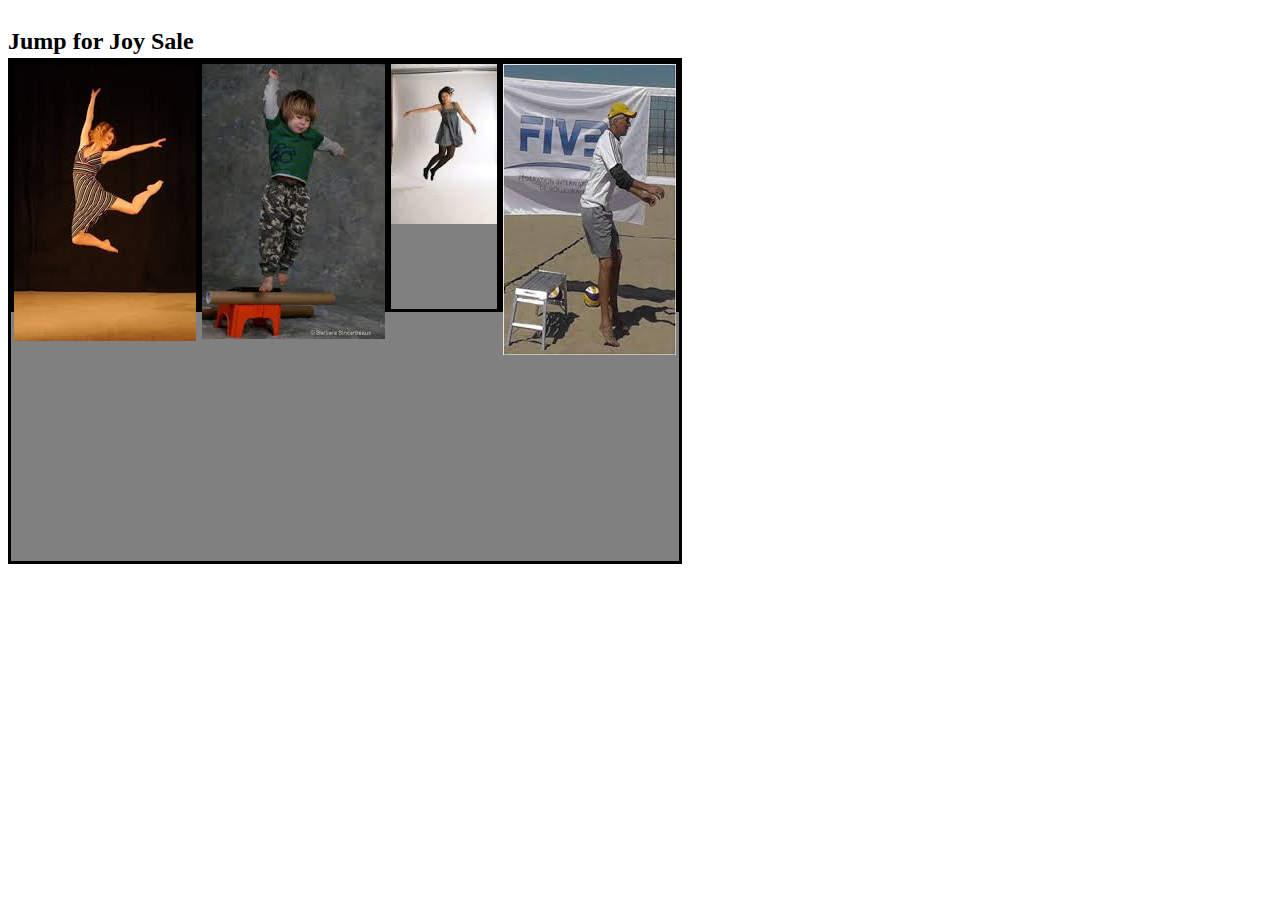
<file: mytest/index.html>
<!DOCTYPE html>
<html>
    <head>
        <meta http-equiv="content-type" content="text/html; charset=utf-8" />
        <link href="index.css" type="text/css" rel="stylesheet" />
        <script src="https://ajax.googleapis.com/ajax/libs/jquery/1.7.2/jquery.min.js" type="text/javascript"></script>
        <script src="index.js" type="text/javascript"></script>
        <title>Tengfei Sun's profile</title>
    </head>
    <body>
        <div id="header">
            <h2>Jump for Joy Sale</h2> 
        </div>
        <div id="main">
            <div class="guess_box"><img src="images/jump1.jpeg"/></div>
            <div class="guess_box"><img src="images/jump2.jpeg"/></div>
            <div class="guess_box"><img src="images/jump3.jpeg"/></div>
            <div class="guess_box"><img src="images/jump4.jpeg"/></div>
        </div>
        <script></script>
    </body>
</html>
</file>
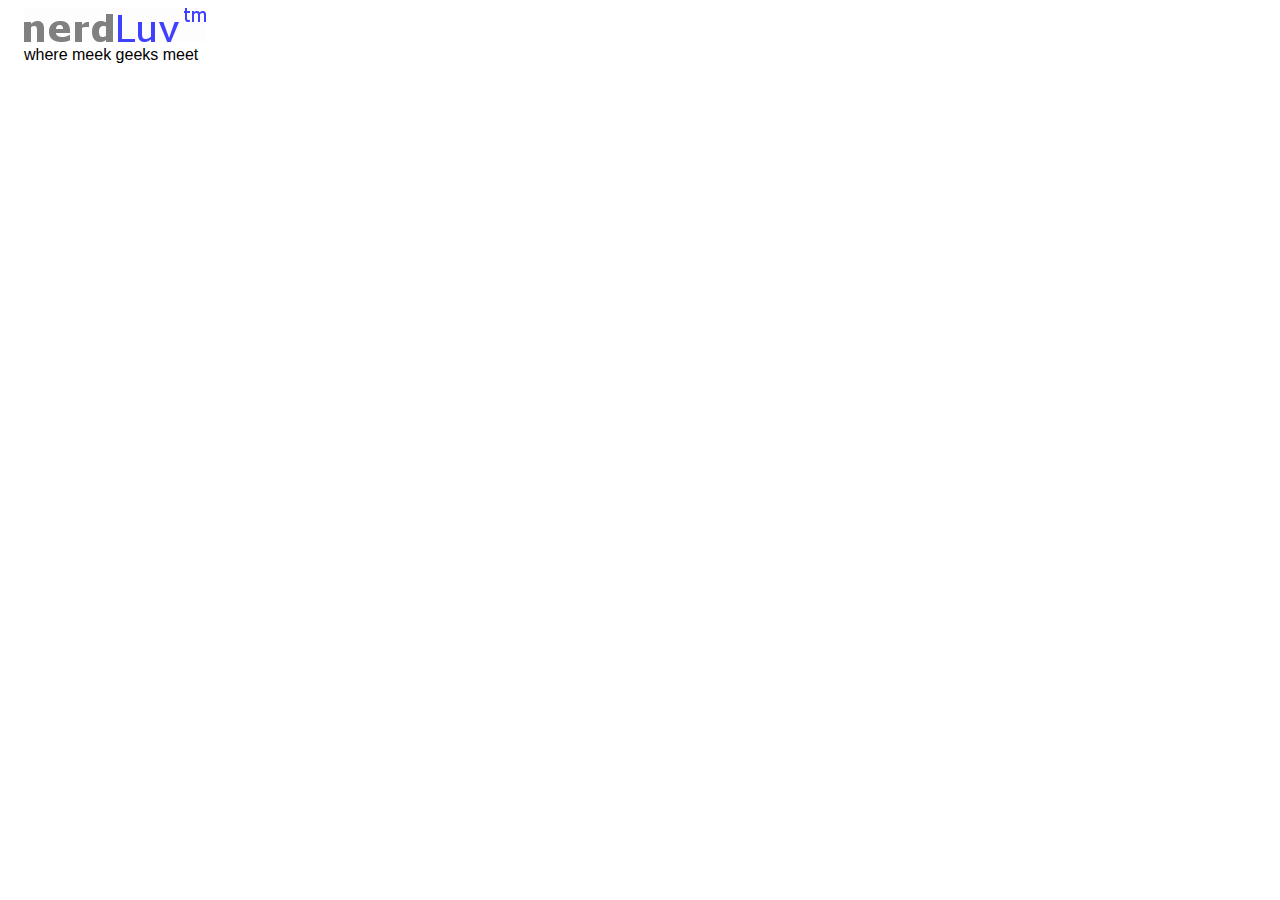
<file: hw4/top.html>
<!DOCTYPE html>
<html>
	<!-- CSE 190 M Homework 4 (NerdLuv) -->
	<!-- shared page top HTML -->

	<head>
		<title>NerdLuv</title>

		<meta charset="utf-8" />

		<!-- instructor-provided CSS and JavaScript links; do not modify -->
		<link href="images/heart.gif" type="image/gif" rel="shortcut icon" />
		<link href="nerdluv.css" type="text/css" rel="stylesheet" />

		<script src="https://ajax.googleapis.com/ajax/libs/jquery/1.7.2/jquery.min.js" type="text/javascript"></script>
		<script src="provided.js" type="text/javascript"></script>
	</head>

	<body>
		<header>
			<img src="images/nerdluv.png" alt="banner logo" /> <br />
			where meek geeks meet
		</header>

		<!-- your HTML output follows -->
</file>
<file: mytest/index.css>
div{
    float:left; 
    height:245px; 
    text-align:left; 
    border: solid #000 3px;
} 
#header{
    width:100%; 
    border: 0px; 
    height:50px;
} 
#main{
    background-color: grey; 
    height: 500px;
}
</file>
<file: hw4/nerdluv.css>
/*
CSE 190 M, Homework 4: NerdLuv
You should link to this provided stylesheet from all of your pages.
You should not need to modify this file.  Your pages should work with it as-is.
*/

* {
	font-size: 12pt;
	font-family: "Verdana", "Geneva", sans-serif;
}

a {
	color: #F44;
	text-decoration: none;
}

a:hover {
	background-color: #FFA;
}

a img {
	border: none;
}

body {
	background-color: white;
	padding-left: 1em;
}

body > div, form {
	overflow: hidden;
	width: 35em;
}

div {
	overflow: hidden;
}

/* form styles */
fieldset {
	background-color: #E0E0FF;
	border: 2px outset gray;
	border-radius: 10px;
}

/* the bold text labels to the left of each form field */
fieldset strong,
ul strong,
fieldset label.left,
fieldset .column {
	float: left;
	width: 11em;
        
}
h1 {
	margin-top: 0em;
}

header {
	margin-bottom: 2em;
}

input[type="submit"] {
	background-color: #FAA;
	font-size: 120%;
	font-weight: bold;
}

legend {
	background-color: white;
	border: 2px outset gray;
	padding: 0.2em;
}

.match {
	margin-bottom: 1em;
}

.match img {
	width: 150px;
	float: left;
	margin-right: 10px;
	margin-bottom: 3em;
}

.match p {
	background-color: #E0E0FF;
	clear: left;
}

.match ul {
	padding-left: 160px;
}

ul {
	list-style-type: none;
	padding-left: 0em;
}

ul li a img {
	vertical-align: middle;
}

footer {
	font-size: x-small;
	clear: both;
}
</file>
